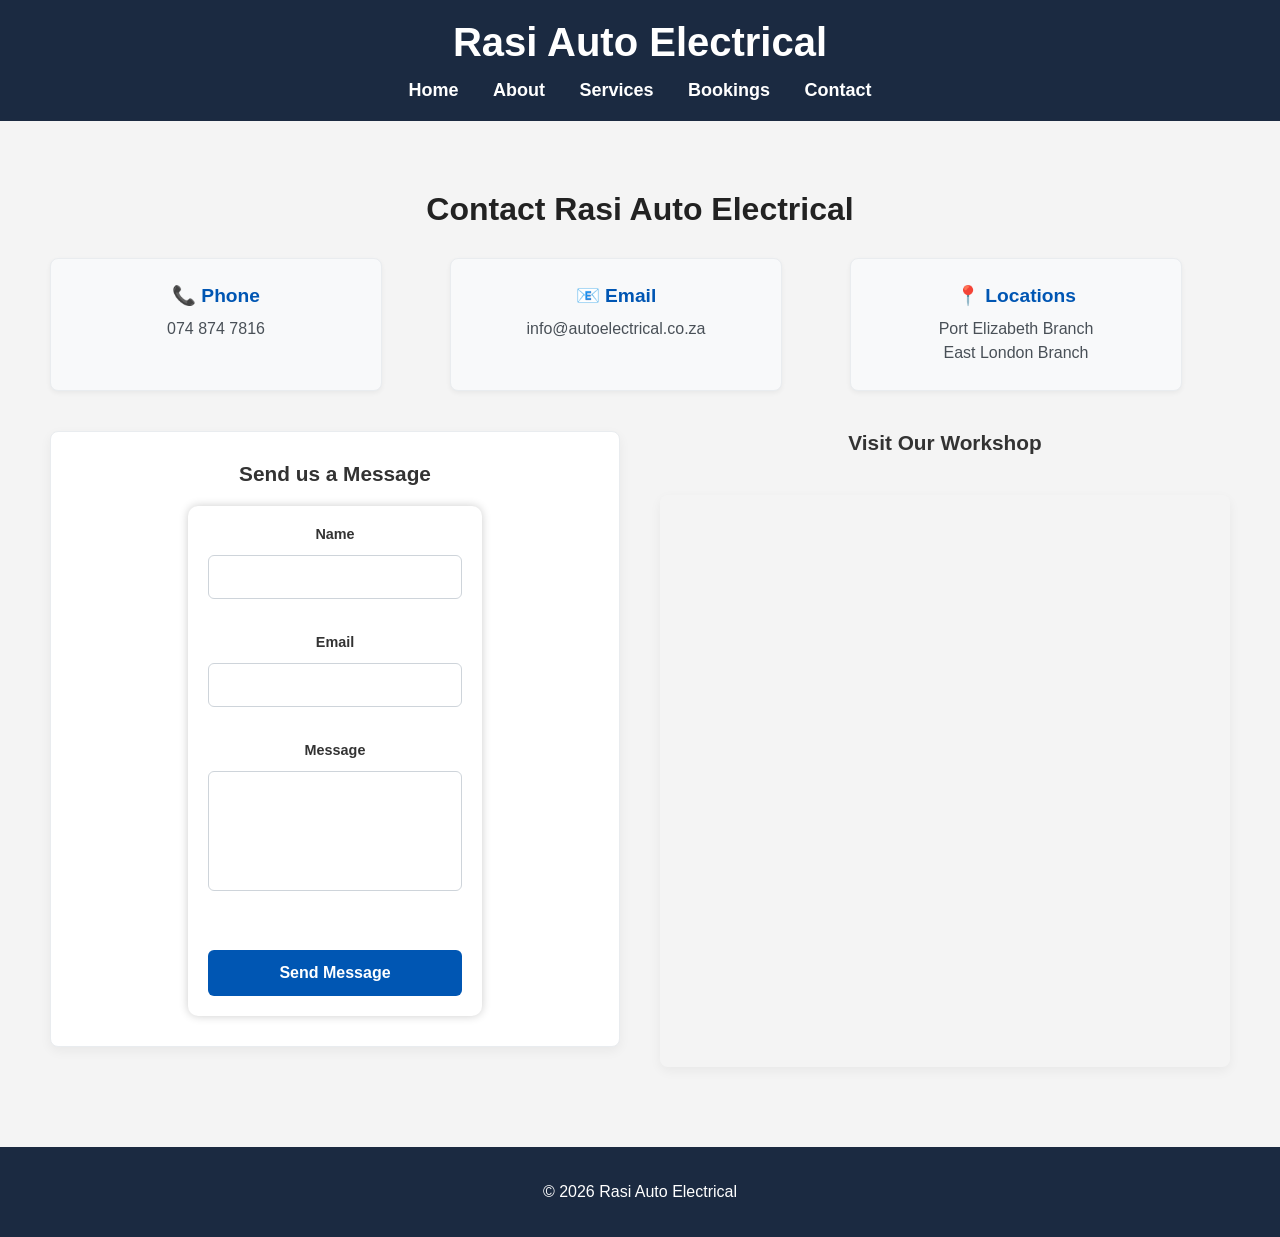
<file: contact.html>
<!DOCTYPE html>
<html lang="en">
<head>
    <meta charset="UTF-8">
    <meta name="viewport" content="width=device-width, initial-scale=1.0">
    <title>Contact - Rasi Auto Electrical</title>
     <link rel="stylesheet" href="CSS/style.css">
    <style>
        /* Main Layout Wrapper */
        .contact-page-container {
            max-width: 1200px;
            margin: 40px auto;
            padding: 0 20px;
            font-family: sans-serif;
        }

        .main-heading {
            margin-bottom: 30px;
            color: #222;
        }

        /* 1. TOP SECTION: Contact cards stretch fully across to breathe */
        .top-cards-row {
            display: grid;
            grid-template-columns: repeat(auto-fit, minmax(280px, 1fr));
            gap: 20px;
            margin-bottom: 40px; /* Big gap before the next section */
        }

        .card {
            background: #f8f9fa;
            border: 1px solid #e9ecef;
            padding: 25px; /* Increased padding so text isn't confined */
            border-radius: 8px;
            box-shadow: 0 2px 5px rgba(0,0,0,0.05);
            text-align: center;
        }

        .card h3 {
            margin: 0 0 10px 0;
            font-size: 1.2rem;
            color: #0056b3;
        }

        .card p {
            margin: 0;
            font-size: 1rem;
            color: #495057;
            line-height: 1.5;
        }

        /* 2. BOTTOM SECTION: 50/50 Split for Form and Map */
        .bottom-split-row {
            display: grid;
            grid-template-columns: 1fr 1fr;
            gap: 40px; /* Wide spacing between form and map */
            align-items: stretch;
        }

        /* Form styling */
        .form-container {
            background: #ffffff;
            border: 1px solid #e9ecef;
            padding: 30px;
            border-radius: 8px;
            box-shadow: 0 4px 12px rgba(0,0,0,0.05);
            display: flex;
            flex-direction: column;
            justify-content: center;
        }

        .form-container h3 {
            margin: 0 0 20px 0;
            font-size: 1.3rem;
        }

        .form-group {
            margin-bottom: 20px;
        }

        .form-group label {
            display: block;
            margin-bottom: 8px;
            font-weight: 600;
            font-size: 0.9rem;
            color: #333;
        }

        .form-group input, 
        .form-group textarea {
            width: 100%;
            padding: 12px;
            border: 1px solid #ced4da;
            border-radius: 6px;
            box-sizing: border-box;
            font-size: 1rem;
        }

        .form-group textarea {
            height: 120px;
            resize: none;
        }

        .submit-btn {
            background-color: #0056b3;
            color: white;
            border: none;
            padding: 14px 20px;
            border-radius: 6px;
            cursor: pointer;
            font-weight: bold;
            font-size: 1rem;
            width: 100%;
            transition: background 0.2s;
        }

        .submit-btn:hover {
            background-color: #004085;
        }

        /* Map styling to match form height perfectly */
        .map-container {
            display: flex;
            flex-direction: column;
        }

        .map-container h3 {
            margin: 0 0 20px 0;
            font-size: 1.3rem;
        }

        .map-wrapper {
            flex-grow: 1;
            min-height: 400px;
        }

        .map-wrapper iframe {
            width: 100%;
            height: 100%;
            border: 0;
            border-radius: 8px;
            box-shadow: 0 4px 12px rgba(0,0,0,0.05);
        }

        /* Mobile Breakpoint */
        @media (max-width: 850px) {
            .bottom-split-row {
                grid-template-columns: 1fr; /* Stacks form and map safely on mobile */
                gap: 30px;
            }
            .map-wrapper {
                height: 350px;
            }
        }
    </style>
</head>
<body>

<header>
    <h1>Rasi Auto Electrical</h1>
    <nav>
        <a href="index.html">Home</a>
        <a href="about.html">About</a>
        <a href="services.html">Services</a>
        <a href="bookings.html">Bookings</a>
        <a href="contact.html">Contact</a>
    </nav>
</header>

<main>
    <div class="contact-page-container">
        
        <h2 class="main-heading">Contact Rasi Auto Electrical</h2>

        <div class="top-cards-row">
            <div class="card">
                <h3>📞 Phone</h3>
                <p>074 874 7816</p>
            </div>
            <div class="card">
                <h3>📧 Email</h3>
                <p>info@autoelectrical.co.za</p>
            </div>
            <div class="card">
                <h3>📍 Locations</h3>
                <p>Port Elizabeth Branch<br>East London Branch</p>
            </div>
        </div>

        <div class="bottom-split-row">
            
            <div class="form-container">
                <h3>Send us a Message</h3>
                <form onsubmit="return validateForm()">
                    <div class="form-group">
                        <label for="name">Name</label>
                        <input type="text" id="name" required>
                    </div>

                    <div class="form-group">
                        <label for="email">Email</label>
                        <input type="email" id="email" required>
                    </div>

                    <div class="form-group">
                        <label for="message">Message</label>
                        <textarea id="message" required></textarea>
                    </div>

                    <button type="submit" class="submit-btn">Send Message</button>
                </form>
            </div>

            <div class="map-container">
                <h3>Visit Our Workshop</h3>
                <div class="map-wrapper">
                    <iframe
                        src="https://www.google.com/maps?q=Gqeberha,South Africa&output=embed"
                        loading="lazy"
                        allowfullscreen="">
                    </iframe>
                </div>
            </div>

        </div>

    </div>
</main>

<footer>
    <p>© 2026 Rasi Auto Electrical</p>
</footer>

<script src="./script.js"></script>
</body>
</html>
</file>
<file: CSS/style.css>
/* BODY */
body {
    font-family: Arial, sans-serif;
    margin: 0;
    padding: 0;
    background-color: #f4f4f4;
    color: #333;
}

/* HEADER */
header {
    background-color: #1b2a41;
    color: white;
    padding: 20px;
    text-align: center;
}

header h1 {
    margin: 0;
    font-size: 40px;
}

/* NAVIGATION */
nav {
    margin-top: 15px;
}

nav a {
    color: white;
    text-decoration: none;
    margin: 15px;
    font-weight: bold;
    font-size: 18px;
}

nav a:hover {
    color: red;
}

/* MAIN CONTENT */
main {
    padding: 30px;
    text-align: center;
}

main h2 {
    color: #b30000;
    font-size: 32px;
}

main p {
    font-size: 18px;
    line-height: 1.6;
}

.hero {
    background:
    linear-gradient(rgba(0,0,0,0.6),
    rgba(0,0,0,0.6)),
    url('../images/workshop.jpg');

    background-size: cover;
    background-position: center;

    color: white;
    padding: 150px 20px;
    text-align: center;
    border-radius: 10px;
}

.hero h2 {
    color: white;
    font-size: 48px;
}

.hero p {
    font-size: 22px;
}
.book-btn {
    display: inline-block;
    background-color: #b30000;
    color: white;
    text-decoration: none;
    padding: 15px 30px;
    border-radius: 5px;
    margin-top: 20px;
    font-weight: bold;
}

.book-btn:hover {
    background-color: #1b2a41;
}

.cards {
    display: flex;
    justify-content: center;
    gap: 25px;
    flex-wrap: wrap;
    margin-top: 30px;
}

.card {
    background: white;
    width: 280px;
    padding: 25px;
    border-radius: 10px;
    box-shadow: 0 0 15px rgba(0,0,0,0.15);
}

.card h3 {
    color: #b30000;
}
.card img {
    width: 100%;
    height: 200px;
    object-fit: cover;
    border-radius: 10px;
}

.card p {
    text-align: center;
}

.hours-box {
    background: #1b2a41;
    color: white;
    padding: 30px;
    border-radius: 10px;
    margin-top: 40px;
}

.hours-box h2 {
    color: white;
}

/* IMAGES */
img {
    border-radius: 10px;
    margin: 15px;
}
.service-banner img {
    width: 80%;
    max-width: 800px;
    border-radius: 10px;
    box-shadow: 0 0 15px rgba(0,0,0,0.2);
}

/* TABLE IMAGES */
table {
    margin: auto;
}
.price-table {
    width: 80%;
    margin: auto;
    border-collapse: collapse;
    background-color: white;
}

.price-table th,
.price-table td {
    border: 1px solid #ddd;
    padding: 15px;
    text-align: center;
}

.price-table th {
    background-color: #1b2a41;
    color: white;
}

.price-table tr:nth-child(even) {
    background-color: #f4f4f4;
}
/* LISTS */
ul {
    list-style-type: square;
    text-align: left;
    display: inline-block;
    font-size: 18px;
}

/* FORMS */
form {
    background-color: white;
    padding: 20px;
    width: 50%;
    margin: auto;
    border-radius: 10px;
    box-shadow: 0 0 10px rgba(0,0,0,0.2);
}

label {
    font-weight: bold;
}

input,
textarea {
    width: 90%;
    padding: 10px;
    margin-top: 5px;
    margin-bottom: 15px;
    border: 1px solid #ccc;
    border-radius: 5px;
}

input[type="submit"] {
    background-color: #b30000;
    color: white;
    border: none;
    cursor: pointer;
    font-size: 16px;
}

input[type="submit"]:hover {
    background-color: black;
}

/* BUTTONS */
button {
    background-color: #b30000;
    color: white;
    padding: 12px 25px;
    font-size: 18px;
    border: none;
    border-radius: 5px;
    cursor: pointer;
    margin-top: 20px;
}

button:hover {
    background-color: black;
}

#hours {
    font-size: 20px;
    font-weight: bold;
    color: #b30000;
    margin-top: 15px;
}

#result {
    font-size: 20px;
    font-weight: bold;
    color: #1b2a41;
    margin-top: 15px;
}
.contact-map {
    margin-top: 30px;
}

.contact-map iframe {
    width: 100%;
    height: 400px;
    border-radius: 10px;
}

/* FOOTER */
footer {
    background-color: #1b2a41;
    color: white;
    text-align: center;
    padding: 20px;
    margin-top: 30px;
}

footer a {
    color: red;
    text-decoration: none;
}

footer a:hover {
    color: white;
}

/* MAP */
iframe {
    border-radius: 10px;
    margin-top: 20px;
}
/* SERVICES PAGE LAYOUT */
.service-section {
    display: flex;
    gap: 30px;
    align-items: flex-start;
    justify-content: center;
    flex-wrap: wrap;
    margin-top: 30px;
}

.service-banner {
    flex: 1;
    min-width: 350px;
}

.service-banner img {
    width: 100%;
    border-radius: 10px;
    box-shadow: 0 0 15px rgba(0,0,0,0.2);
}

.price-box {
    flex: 1;
    min-width: 350px;
}

/* PRICE TABLE */
.price-table {
    width: 100%;
    border-collapse: collapse;
    background-color: white;
    box-shadow: 0 0 10px rgba(0,0,0,0.15);
}

.price-table th {
    background-color: #b30000;
    color: white;
    padding: 15px;
}

.price-table td {
    padding: 15px;
    border: 1px solid #ddd;
    color: #333;
}

.price-table tr:nth-child(even) {
    background-color: #f8f8f8;
}

.price-table tr:hover {
    background-color: #ffe5e5;
}

/* Toast Notification Styles */
.toast {
    visibility: hidden;
    min-width: 280px;
    background-color: #333;
    color: #fff;
    text-align: center;
    border-radius: 4px;
    padding: 16px;
    position: fixed;
    z-index: 1000;
    left: 50%;
    bottom: 30px;
    transform: translateX(-50%);
    font-size: 16px;
    box-shadow: 0px 4px 10px rgba(0, 0, 0, 0.3);
}

.toast.show {
    visibility: visible;
    animation: fadein 0.5s, fadeout 0.5s 3.5s;
}

.toast.success {
    background-color: #2e7d32; /* Green */
}

.toast.error {
    background-color: #c62828; /* Red */
}

/* Inline Dynamic Field Error Messages */
.error-message {
    color: #c62828;
    font-size: 13px;
    margin-top: -12px;
    margin-bottom: 12px;
}

/* Animations */
@keyframes fadein {
    from { bottom: 0; opacity: 0; }
    to { bottom: 30px; opacity: 1; }
}

@keyframes fadeout {
    from { bottom: 30px; opacity: 1; }
    to { bottom: 0; opacity: 0; }
}
</file>
